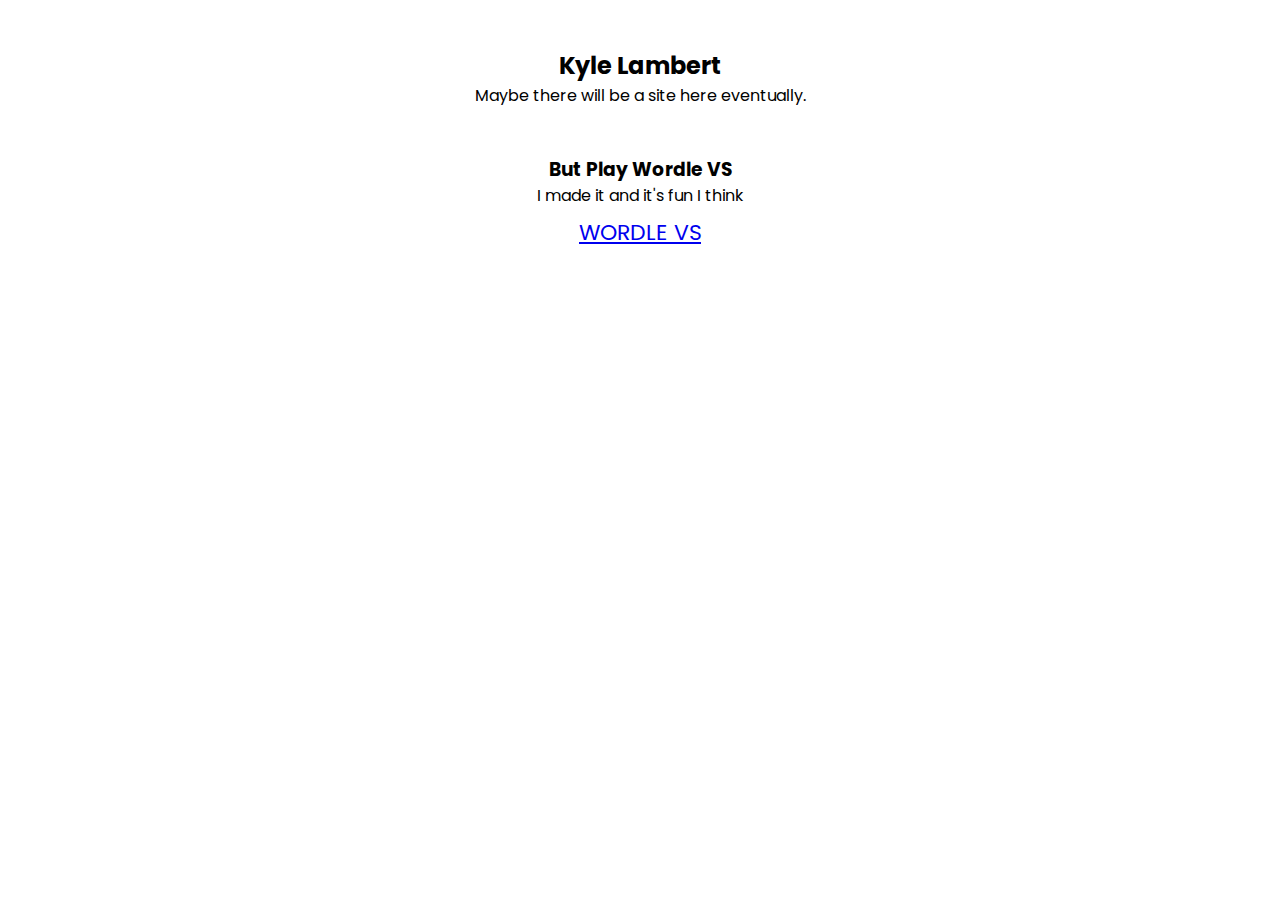
<file: index.html>
<!DOCTYPE html>
<html lang="en">
	<head>
		<meta charset="utf-8" />
		<meta name="description" content="Kyle Lambert" />
		<link rel="icon" href="./favicon.png" />
		<meta name="viewport" content="width=device-width, initial-scale=1" />
		<meta http-equiv="content-security-policy" content="">
	<link rel="stylesheet" href="/_app/assets/pages/__layout.svelte-b1912d71.css">
	<link rel="modulepreload" href="/_app/start-3d075624.js">
	<link rel="modulepreload" href="/_app/chunks/vendor-f0095a1c.js">
	<link rel="modulepreload" href="/_app/pages/__layout.svelte-7a7ec6df.js">
	<link rel="modulepreload" href="/_app/pages/index.svelte-3a3dcade.js"><script type="module">
		import { start } from "/_app/start-3d075624.js";
		start({
			target: document.querySelector("#svelte"),
			paths: {"base":"","assets":""},
			session: {},
			route: true,
			spa: false,
			trailing_slash: "never",
			hydrate: {
				status: 200,
				error: null,
				nodes: [
					import("/_app/pages/__layout.svelte-7a7ec6df.js"),
						import("/_app/pages/index.svelte-3a3dcade.js")
				],
				url: new URL("http://sveltekit-prerender/"),
				params: {}
			}
		});
	</script>
	</head>
	<body>
		<div id="svelte">


<div style="text-align: center;"><h2 style="padding-top: 48px;">Kyle Lambert</h2>
    <p>Maybe there will be a site here eventually.</p>
    <br>
    <br>
    <h3>But Play Wordle VS</h3>
    <p>I made it and it&#39;s fun I think</p>
    <a href="https://wordlevs.netlify.app/" style="display: block; font-size: 22px; margin-top: 8px;">WORDLE VS</a></div>

</div>
	</body>
</html>
</file>
<file: _app/assets/pages/__layout.svelte-b1912d71.css>
@import"https://fonts.googleapis.com/css2?family=Poppins:wght@300;400;500;600;700;800&display=swap";*,*:before,*:after{box-sizing:border-box}*{margin:0;padding:0;border:0;outline:0}*:focus{outline:2px solid #e8e8e8;outline-offset:2px}*:focus:not(:focus-visible){outline:none}html,body{height:100%}html:focus-within{scroll-behavior:smooth}body{text-rendering:optimizeSpeed;line-height:1.5;-webkit-font-smoothing:antialiased;font-family:Poppins,sans-serif}img,picture,video,canvas,svg{display:block;width:100%;height:auto}input,button,textarea,select{font:inherit}p,h1,h2,h3,h4,h5,h6{overflow-wrap:break-word}@media (prefers-reduced-motion: reduce){html:focus-within{scroll-behavior:auto}*,*:before,*:after{animation-duration:.01ms!important;animation-iteration-count:1!important;transition-duration:.01ms!important;scroll-behavior:auto!important}}
</file>
